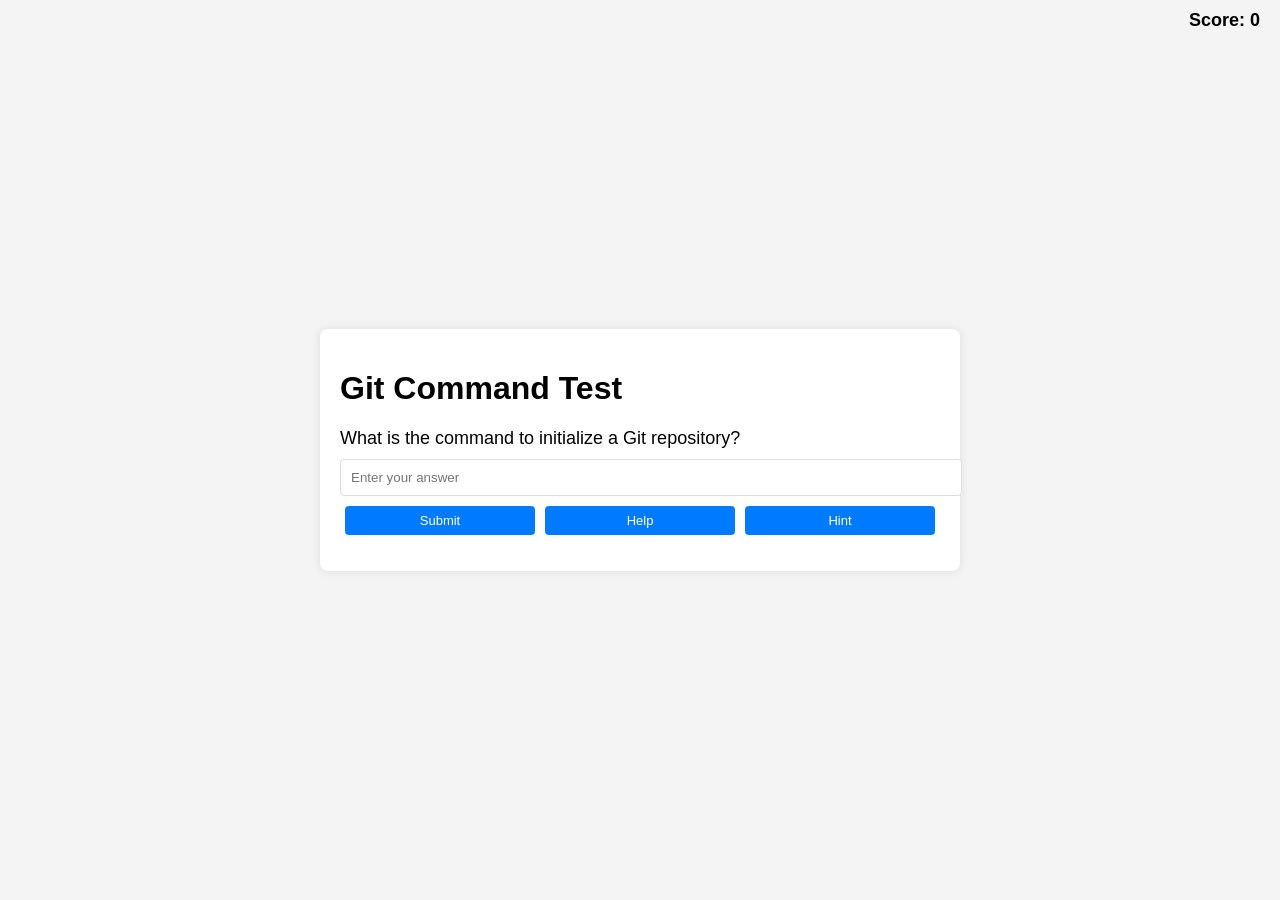
<file: index.html>
<!DOCTYPE html>
<html lang="en">
<head>
    <meta charset="UTF-8">
    <meta name="viewport" content="width=device-width, initial-scale=1.0">
    <title>Git Command Test</title>
    <link rel="stylesheet" href="css/styles.css">
</head>
<body>
    <div class="score-container">
        <span id="score">Score: 0</span>
    </div>
    <div class="container">
        <div class="loading"></div>
        <div class="content">
            <h1>Git Command Test</h1>
            <p id="question"></p>
            <input type="text" id="user-answer" placeholder="Enter your answer">
            <div class="buttons">
                <button id="submit-btn">Submit</button>
                <button id="help-btn">Help</button>
                <button id="hint-btn">Hint</button>
                <button id="prev-btn">Previous</button>
                <button id="next-btn">Next</button>
            </div>
            <p id="message"></p>
        </div>
    </div>

    <script src="js/script.js"></script>
</body>
</html>
</file>
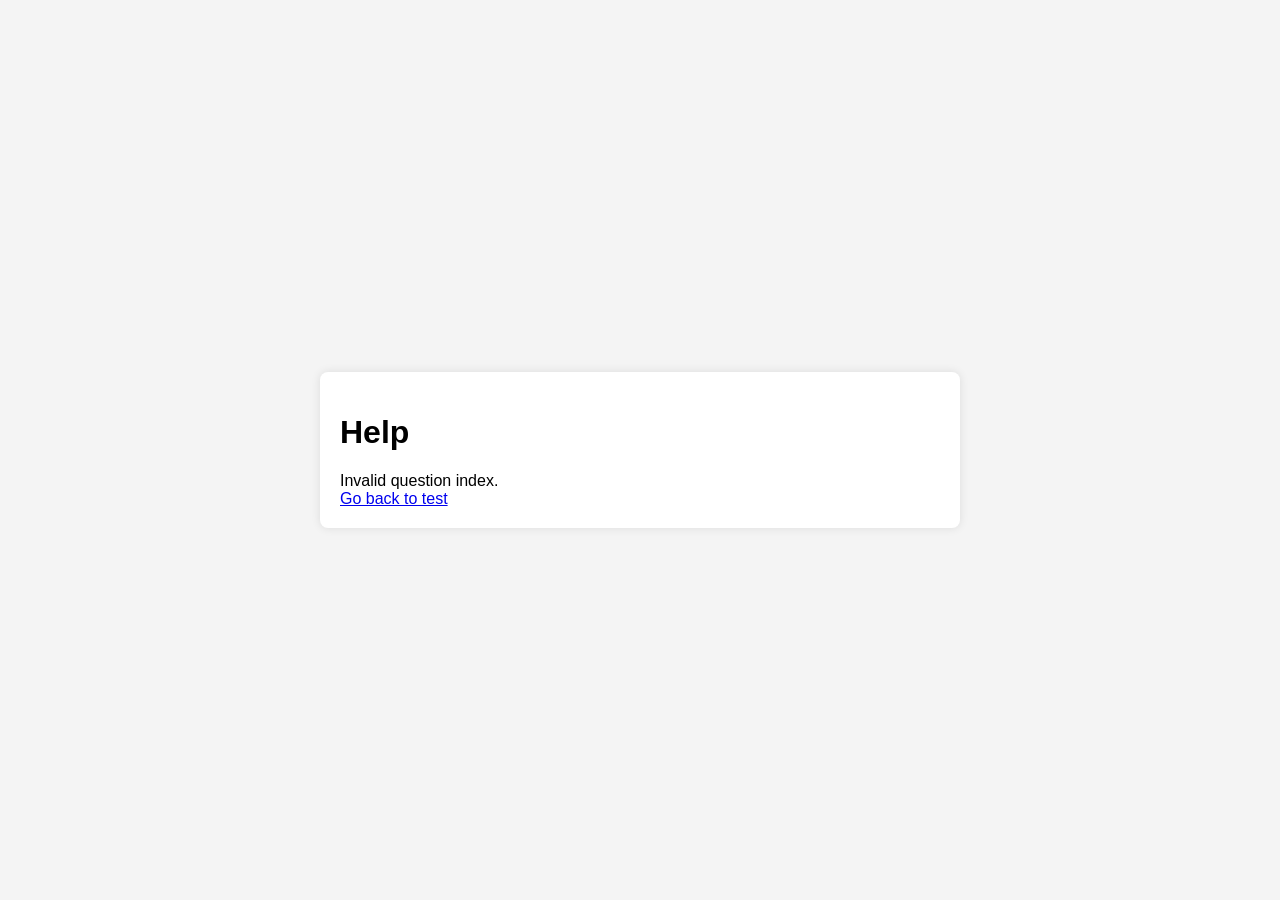
<file: help.html>
<!DOCTYPE html>
<html lang="en">
<head>
    <meta charset="UTF-8">
    <meta name="viewport" content="width=device-width, initial-scale=1.0">
    <title>Help - Git Command Test</title>
    <link rel="stylesheet" href="css/styles.css">
</head>
<body>
    <div class="container">
        <h1>Help</h1>
        <div id="help-content">
            <p id="help-question"></p>
            <p id="help-answer"></p>
        </div>
        <a href="index.html">Go back to test</a>
    </div>

    <script>
        document.addEventListener('DOMContentLoaded', () => {
            const urlParams = new URLSearchParams(window.location.search);
            const index = parseInt(urlParams.get('index'), 10);

            fetch('questions.json')
                .then(response => response.json())
                .then(data => {
                    if (index >= 0 && index < data.length) {
                        const question = data[index];
                        document.getElementById('help-question').textContent = `Question: ${question.question}`;
                        document.getElementById('help-answer').textContent = `Answer: ${question.answer}`;
                    } else {
                        document.getElementById('help-content').textContent = "Invalid question index.";
                    }
                })
                .catch(error => {
                    console.error('Error fetching questions:', error);
                    document.getElementById('help-content').textContent = "Error loading help content.";
                });
        });
    </script>
</body>
</html>
</file>
<file: css/styles.css>
body {
    font-family: Arial, sans-serif;
    margin: 0;
    padding: 0;
    display: flex;
    justify-content: center;
    align-items: center;
    height: 100vh;
    background-color: #f4f4f4;
}

.score-container {
    position: fixed;
    top: 10px;
    right: 20px;
    font-size: 18px;
    font-weight: bold;
}

.container {
    background: white;
    padding: 20px;
    border-radius: 8px;
    box-shadow: 0 0 10px rgba(0, 0, 0, 0.1);
    max-width: 600px;
    width: 100%;
}

#question {
    font-size: 18px;
    margin-bottom: 10px;
}

#user-answer {
    width: 100%;
    padding: 10px;
    margin-bottom: 10px;
    border: 1px solid #ddd;
    border-radius: 4px;
}

.buttons {
    display: flex;
    justify-content: space-between;
    margin-bottom: 10px;
}

.buttons button {
    padding: 7px 10px;
    border: none;
    border-radius: 4px;
    cursor: pointer;
    background-color: #007bff;
    color: white;
    font-size: 13px;
    flex: 1;
    margin: 0 5px; /* Adds space between buttons */
}

.buttons button:hover {
    background-color: #0056b3;
}

#message {
    margin-top: 10px;
    font-weight: bold;
}
</file>
